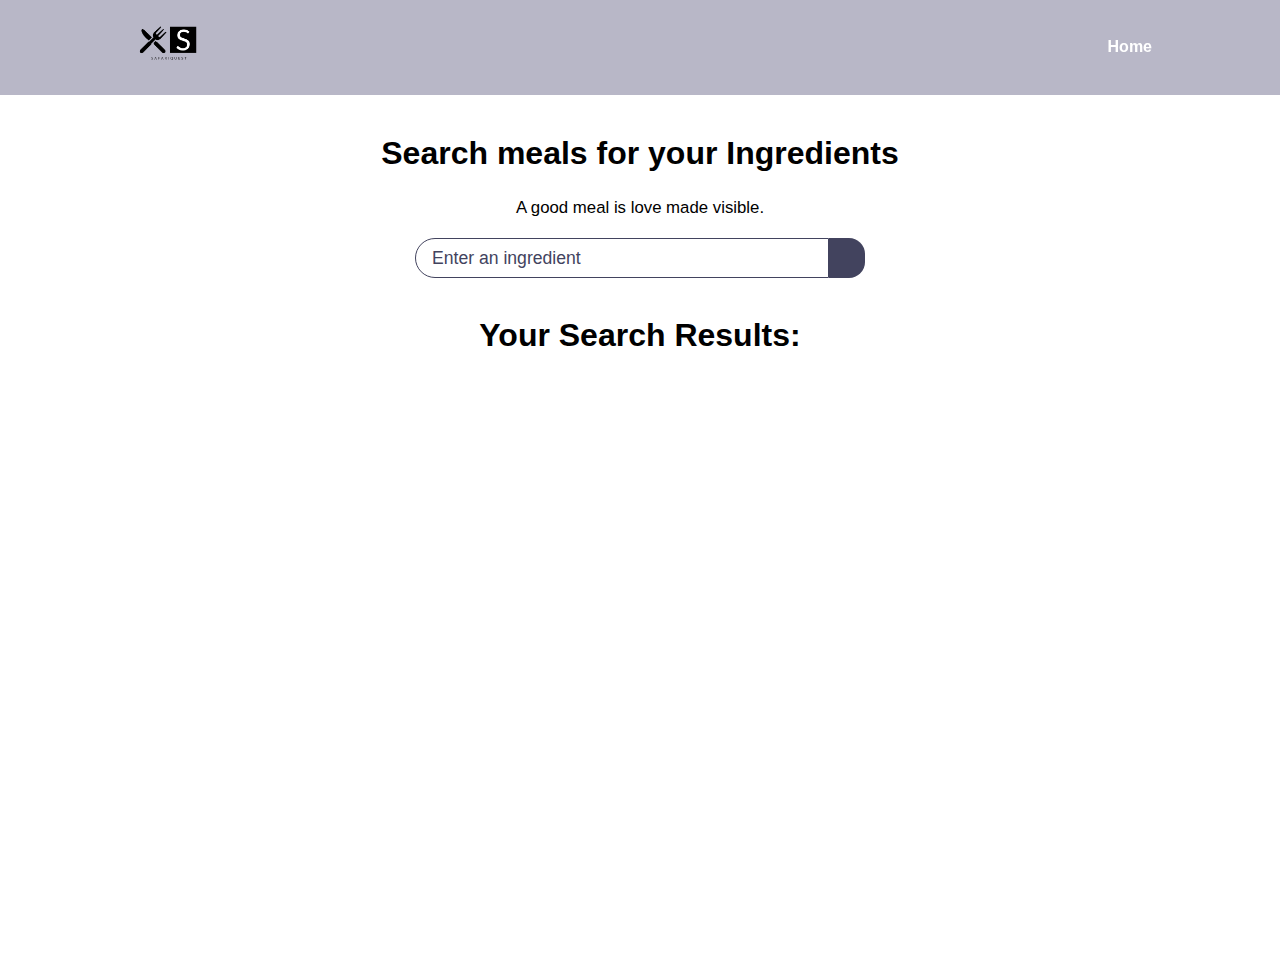
<file: recipe.html>
<!DOCTYPE html>
<html lang="en">
  <head>
    <meta charset="UTF-8" />
    <meta name="viewport" content="width=device-width, initial-scale=1.0" />
    <title>Find Meal For Your Ingredients</title>
    <link
      rel="stylesheet"
      href="https://cdnjs.cloudflare.com/ajax/libs/font-awesome/5.15.1/css/all.min.css"
      integrity="sha512-+4zCK9k+qNFUR5X+cKL9EIR+ZOhtIloNl9GIKS57V1MyNsYpYcUrUeQc9vNfzsWfV28IaLL3i96P9sdNyeRssA=="
      crossorigin="anonymous"
    />
    <link rel="stylesheet" href="css/recipe.css" />
  </head>
  <body>
    <div class="container">
      <header class="header">
        <a href="#"><img src="img/SQ-logo.png" /></a>

        <!-- <input type="checkbox" id="check" />
      <label for="check" class="icons">
        <i class="fa fa-bars" aria-hidden="true" id="menu_icon"></i>
        <i class="fa fa-times" aria-hidden="true" id="close_icon"></i>
      </label> -->

        <nav class="navbar">
          <a href="index.html" style="--i: 0">Home</a>
          <!-- <a href="#dest" style="--i: 1">Destinations</a>
          <a href="recipe.html" style="--i: 2">Cuisine</a>

          <a href="tours.html" style="--i: 1"> Account</a>
          <a href="#contact" style="--i: 3">Blog</a> -->
        </nav>
      </header>

      <div class="meal-wrapper">
        <div class="meal-search">
          <h2 class="title">Search meals for your Ingredients</h2>
          <blockquote>A good meal is love made visible.<br /></blockquote>

          <div class="meal-search-box">
            <input
              type="text"
              class="search-control"
              placeholder="Enter an ingredient"
              id="search-input"
            />
            <button type="submit" class="search-btn btn" id="search-btn">
              <i class="fas fa-search"></i>
            </button>
          </div>
        </div>

        <div class="meal-result">
          <h2 class="title">Your Search Results:</h2>
          <div id="meal">
            <!-- meal item -->
            <!-- <div class = "meal-item">
            <div class = "meal-img">
              <img src = "food.jpg" alt = "food">
            </div>
            <div class = "meal-name">
              <h3>Potato Chips</h3>
              <a href = "#" class = "recipe-btn">Get Recipe</a>
            </div>
          </div> -->
            <!-- end of meal item -->
          </div>
        </div>

        <div class="meal-details">
          <!-- recipe close btn -->
          <button
            type="button"
            class="btn recipe-close-btn"
            id="recipe-close-btn"
          >
            <i class="fas fa-times"></i>
          </button>

          <!-- meal content -->
          <div class="meal-details-content">
            <!-- <h2 class = "recipe-title">Meals Name Here</h2>
          <p class = "recipe-category">Category Name</p>
          <div class = "recipe-instruct">
            <h3>Instructions:</h3>
            <p>To make French fries, peel and cut potatoes into sticks.
               Soak in water for 30 mins, then drain and dry. Heat oil to 350°F</p> 
               <p>Fry batches for 3-4 mins until pale golden, drain, 
              increase oil temp to 375°F, fry again for 2-3 mins until
              golden brown, drain, season with salt, and serve hot.</p>
          </div>
          <div class = "recipe-meal-img">
            <img src = "food.jpg" alt = "">
          </div>
          <div class = "recipe-link">
            <a href = "#" target = "_blank">Watch Video</a>
          </div> -->
          </div>
        </div>
      </div>
    </div>

    <script src="recipe.js"></script>
  </body>
</html>
</file>
<file: css/recipe.css>
* {
  padding: 0;
  margin: 0;
  box-sizing: border-box;
}

:root {
  --tenne--tawny: rgb(66, 67, 94);
  --tenne--tawny-dark: rgb(1, 9, 34);
}

body {
  font-weight: 300px;
  font-size: 1.05rem;
  line-height: 1.6;
  font-family: "popins", sans-serif;
}

header {
  position: fixed;
  top: 0;
  left: 0;
  width: 100%;
  padding: 0.2rem 10%;
  /**background: rgba(0, 0, 0, 0.1);
  backdrop-filter: blur(50px);**/
  display: flex;
  justify-content: space-between;
  align-items: center;
  z-index: 100;
}

.header::before {
  content: "";
  position: absolute;
  left: 0;
  top: 0;
  width: 100%;
  height: 100%;
  background: white;
  background: #3f3b665e;
  backdrop-filter: blur(50px);
  z-index: -1;
}

.header::after {
  content: "";
  position: absolute;
  left: 0;
  top: 0;
  width: 100%;
  height: 100%;
  background: linear-gradient(
    90deg,
    transparent,
    rgba(134, 153, 238, 0.281),
    transparent
  );
  transition: 0.5s;
}

.header:hover::after {
  left: 100%;
}

header a img {
  height: 80px;
  width: 80px;
  border-radius: 50%;
}

.navbar a {
  font-size: 1rem;
  color: white;
  text-decoration: none;
  font-weight: 600;
  margin-left: 2.5rem;
}

.navbar a:hover {
  opacity: 0.4s;
  color: rgb(52, 9, 240);
}

.btn {
  font-family: inherit;
  cursor: pointer;
  outline: 0;
  font-size: 1.05rem;
}

.text {
  opacity: 0.8;
}

.title {
  font-size: 2rem;
  margin-bottom: 1rem;
}

.container {
  min-height: 100vh;
}

.meal-wrapper {
  max-width: 1200px;
  margin: 0 auto;
  padding: 2rem;
  /* background: rgb(60, 87, 60); */
  text-align: center;
  height: auto;
  margin-top: 4rem;
}

.meal-search {
  margin: 2rem;
}

.meal-search-box {
  margin: 1rem;
  display: flex;
  align-items: stretch;
}

.search-control,
.search-btn {
  width: 100%;
}

.search-control {
  padding: 0 1rem;
  font-size: 1.1rem;
  border: 1px solid var(--tenne--tawny);
  color: var(--tenne--tawny);
  border-top-left-radius: 2rem;
  border-bottom-left-radius: 2rem;
}

.search-control::placeholder {
  color: var(--tenne--tawny);
}

.search-btn {
  width: 40px;
  height: 40px;
  font-size: 1.4rem;
  background: var(--tenne--tawny);
  color: #fff;
  border: none;
  border-top-right-radius: 1rem;
  border-bottom-right-radius: 1rem;
  transition: all 0.4s linear;
}

.search-btn:hover {
  background: var(--tenne--tawny-dark);
}

.meal-result {
  margin-top: 2rem;
}

#meal {
  margin: 2rem 0;
}

.meal-item {
  border-radius: 1rem;
  overflow: hidden;
  box-shadow: 0 4px 21px -12px rgba(0, 0, 0, 0.79);
  margin: 2rem 0;
}

.meal-img img {
  width: 100%;
  display: block;
}

.meal-name {
  padding: 1rem 0.5rem;
}

.meal-name h3 {
  font-size: 1.4rem;
}

.recipe-btn {
  text-decoration: none;
  color: #fff;
  background: var(--tenne--tawny);
  font-weight: 500;
  font-size: 1.1rem;
  padding: 0.5rem 0;
  display: block;
  width: 170px;
  margin: 1rem auto;
  border-radius: 1rem;
  transition: all 0.4s linear;
}

.recipe-btn:hover {
  background: var(--tenne--tawny-dark);
}

/** meal details **/
.meal-details {
  position: fixed;
  top: 50%;
  left: 50%;
  transform: translate(-50%, -50%);
  color: #fff;
  background: var(--tenne--tawny);
  border-radius: 1rem;
  width: 50%;
  height: 90%;
  overflow-y: scroll;
  display: none;
  padding: 2rem 0;
}

.meal-details::-webkit-scrollbar {
  width: 10px;
}

.meal-details::-webkit-scrollbar-thumb {
  background: #f0f0f0;
  border-radius: 2rem;
}

/** Js related **/
.showRecipe {
  display: block;
}

.meal-details-content {
  margin: 2rem;
}

.meal-details-content p:not(.recipe-category) {
  padding: 1rem 0;
}

.recipe-close-btn {
  position: absolute;
  right: 2rem;
  top: 2rem;
  font-size: 1.8rem;
  background: #fff;
  border: none;
  width: 35px;
  height: 35px;
  border-radius: 50%;
  display: flex;
  align-items: center;
  justify-content: center;
  opacity: 0.9;
}

.recipe-title {
  letter-spacing: 1px;
  padding-bottom: 1rem;
}

.recipe-category {
  background: #fff;
  font-weight: 000;
  color: var(--tenne--tawny);
  display: inline-block;
  padding: 0.2rem 0.2rem;
  border-radius: 0.3rem;
}

.recipe-instruct {
  padding: 1rem 0;
}

.recipe-meal-img img {
  width: 100px;
  height: 100px;
  border-radius: 50%;
  margin: 0 auto;
  display: block;
}

.recipe-link {
  margin: 0.4rem 0;
}

.recipe-link a {
  color: #fff;
  font-size: 1.2rem;
  font-weight: 700;
  transition: all 0.4s linear;
}

.recipe-link a:hover {
  opacity: 0.7;
}

.notFound {
  grid-template-columns: 1fr !important;
  color: var(--tenne-tawny);
  font-size: 1.8rem;
  font-weight: 600;
  width: 100%;
}

/** media queries **/
@media screen and (min-width: 600px) {
  .meal-search-box {
    width: 450px;
    margin-left: auto;
    margin-right: auto;
  }
}
@media screen and (min-width: 768px) {
  #meal {
    display: grid;
    grid-template-columns: repeat(2, 1fr);
    gap: 1rem;
  }
  .meal-item {
    margin: 0;
  }
  .meal-details {
    margin: 0;
  }
}

@media screen and (min-width: 902px) {
  #meal {
    grid-template-columns: repeat(3, 1fr);
  }
}
</file>
